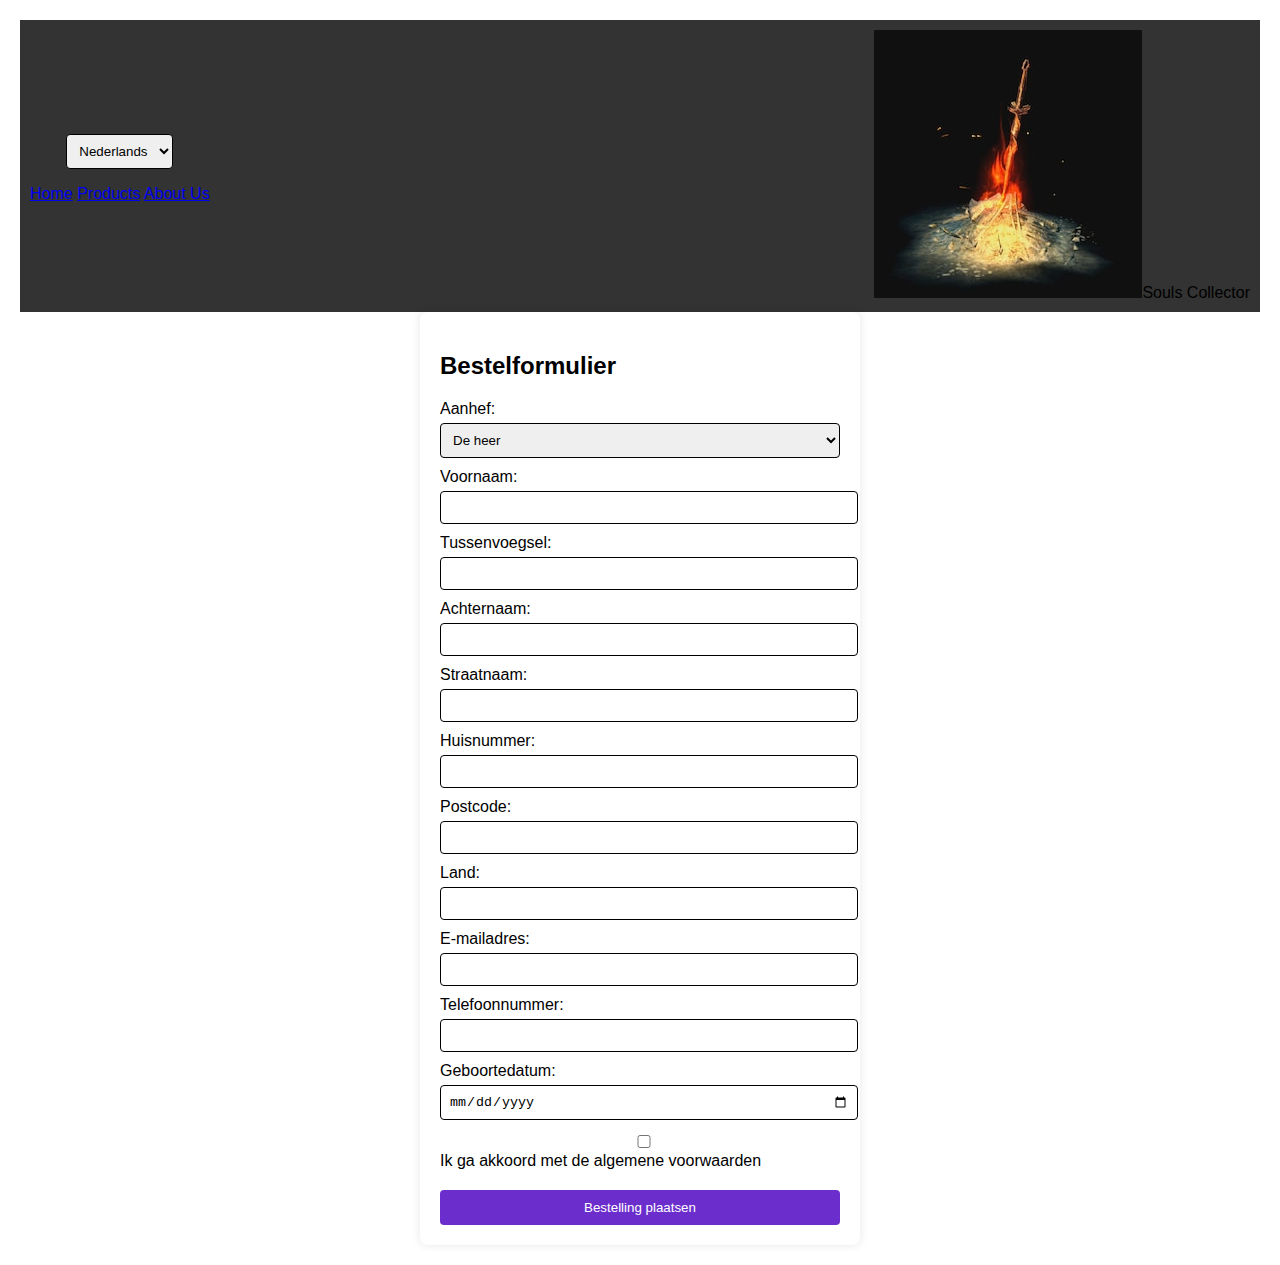
<file: winkelwagen.html>
<!DOCTYPE html>
<html lang="nl">

<head>
    <meta charset="UTF-8">
    <meta name="viewport" content="width=device-width, initial-scale=1.0">
    <title>Bestelformulier</title>

    <header>

        <div id="leftHeader">
            <div id="landselectie"><select>
                    <option>Nederlands</option>
                    <option>English</option>
                </select></div>
            <div>
                <nav>
                    <div class="menu">
                        <a href="index.html">Home</a>
                        <a href="Products">Products</a>
                        <a href="About Us">About Us</a>
                    </div>
                </nav>
            </div>
        </div>

        <div id="middenHeader">
            <div class="logo"><img src="Dark Souls Bonfire.ico" alt="Logo" class="logo-afbeelding">Souls Collector
            </div>
        </div>
    </header>

    <style>
        header {
            background: #333;
            display: flex;
            justify-content: space-between;
        }

        #middenHeader,
        #rightHeader {
            background: #333;
            display: flex;
            align-items: center;
            margin: 10px;
        }

        #leftHeader {
            background: #333;
            display: flex;
            align-items: center;
            gap: 1rem;
            flex-direction: column;
            justify-content: center;
            text-align: center;
            margin: 10px;
        }



        body {
            font-family: Arial, sans-serif;
            background-color: #ffffff;
            margin: 0;
            padding: 20px;
        }

        .container {
            max-width: 400px;
            background: rgb(255, 255, 255);
            padding: 20px;
            margin: auto;
            border-radius: 8px;
            box-shadow: 0 0 10px rgba(0, 0, 0, 0.1);
        }

        label {
            display: block;
            margin-top: 10px;
        }

        input,
        select {
            width: 100%;
            padding: 8px;
            margin-top: 5px;
            border: 1px solid #000000;
            border-radius: 4px;
        }

        .submit-btn {
            margin-top: 20px;
            background-color: #6b2ecc;
            color: white;
            border: none;
            padding: 10px;
            cursor: pointer;
            width: 100%;
            border-radius: 4px;
        }

        .submit-btn:hover {
            background-color: #6b2ecc;
        }
    </style>
</head>

<body>
    <div class="container">
        <h2>Bestelformulier</h2>
        <form action="#" method="post">
            <label for="aanhef">Aanhef:</label>
            <select id="aanhef" name="aanhef" required>
                <option value="Dhr">De heer</option>
                <option value="Mevr">Mevrouw</option>
            </select>

            <label for="voornaam">Voornaam:</label>
            <input type="text" id="voornaam" name="voornaam" required>

            <label for="tussenvoegsel">Tussenvoegsel:</label>
            <input type="text" id="tussenvoegsel" name="tussenvoegsel">

            <label for="achternaam">Achternaam:</label>
            <input type="text" id="achternaam" name="achternaam" required>

            <label for="straatnaam">Straatnaam:</label>
            <input type="text" id="straatnaam" name="straatnaam" required>

            <label for="huisnummer">Huisnummer:</label>
            <input type="number" id="huisnummer" name="huisnummer" required>

            <label for="postcode">Postcode:</label>
            <input type="text" id="postcode" name="postcode" required>

            <label for="land">Land:</label>
            <input type="text" id="land" name="land" required>

            <label for="email">E-mailadres:</label>
            <input type="email" id="email" name="email" required>

            <label for="telefoon">Telefoonnummer:</label>
            <input type="tel" id="telefoon" name="telefoon" required>

            <label for="geboortedatum">Geboortedatum:</label>
            <input type="date" id="geboortedatum" name="geboortedatum" required>
            <label>
                <input type="checkbox" name="voorwaarden" required> Ik ga akkoord met de algemene voorwaarden
            </label>

            <button type="submit" class="submit-btn">Bestelling plaatsen</button>
        </form>
    </div>
</body>

</html>
</file>
